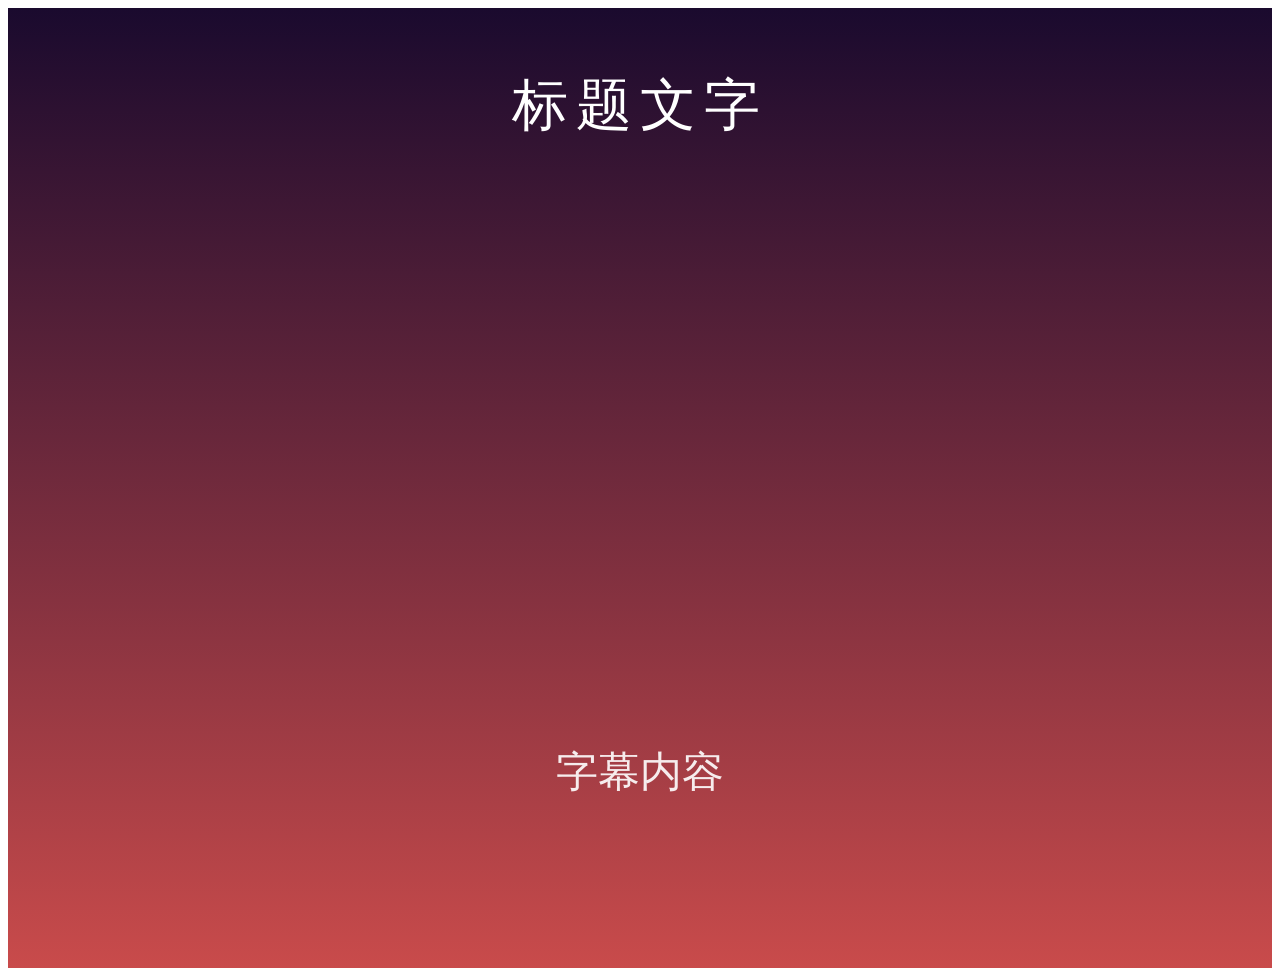
<file: templates/static_cinematic.html>
<!DOCTYPE html>
<html lang="zh-CN">
<head>
<meta charset="UTF-8">
<title>Cinematic - 电影风格模板</title>
<style>
:root {
  /* 尺寸 */
  --width: 1920;
  --height: 1080;
  --fps: 30;

  /* 字幕样式 - 电影字幕风格 */
  --subtitle-fontsize: 42;
  --subtitle-fontcolor: white@0.9;
  --subtitle-borderw: 1;
  --subtitle-bordercolor: black@0.4;
  --subtitle-position-y: h-100;
  --subtitle-bold: false;

  /* 标题样式 */
  --title-fontsize: 56;
  --title-fontcolor: white;
  --title-borderw: 2;
  --title-bordercolor: black@0.5;
  --title-position-y: 60;
  --title-duration: 4;

  /* 转场 - 电影感 */
  --transition-type: dissolve;
  --transition-duration: 0.40;

  /* 背景调色板 */
  --palette-name: sunset;
  --palette-colors: #1a0a2e, #4a1942, #c94b4b;
}
</style>
</head>
<body>
<!-- 模板预览布局 -->
<div class="preview-container" style="width: 100%; height: 100vh; background: linear-gradient(to bottom, #1a0a2e, #c94b4b); display: flex; flex-direction: column; align-items: center; padding-top: 60px;">
  <div class="title" style="font-size: 56px; color: white; letter-spacing: 8px;">标题文字</div>
  <div class="subtitle" style="position: absolute; bottom: 100px; font-size: 42px; color: rgba(255,255,255,0.9);">字幕内容</div>
</div>
</body>
</html>
</file>
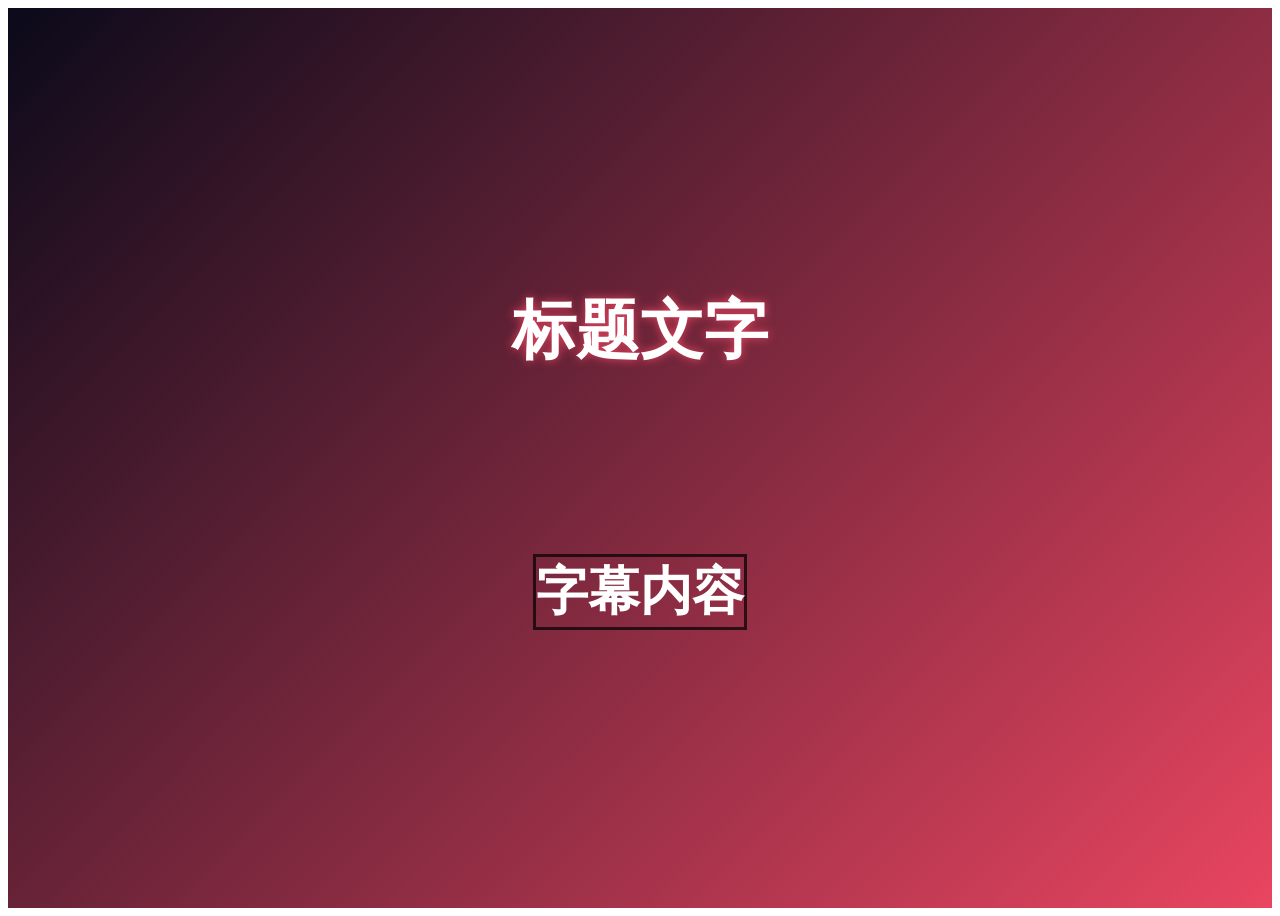
<file: templates/static_impact.html>
<!DOCTYPE html>
<html lang="zh-CN">
<head>
<meta charset="UTF-8">
<title>Impact - 冲击力风格模板</title>
<style>
:root {
  /* 尺寸 */
  --width: 1920;
  --height: 1080;
  --fps: 30;

  /* 字幕样式 - 大字体，粗边框 */
  --subtitle-fontsize: 52;
  --subtitle-fontcolor: white;
  --subtitle-borderw: 3;
  --subtitle-bordercolor: black@0.7;
  --subtitle-position-y: h-150;
  --subtitle-bold: true;

  /* 标题样式 */
  --title-fontsize: 64;
  --title-fontcolor: white;
  --title-borderw: 3;
  --title-bordercolor: black@0.7;
  --title-position-y: 100;
  --title-duration: 3;

  /* 转场 - 快速动感 */
  --transition-type: zoomin;
  --transition-duration: 0.12;

  /* 背景调色板 */
  --palette-name: neon;
  --palette-colors: #0a0a1a, #1a0a3e, #e94560;
}
</style>
</head>
<body>
<!-- 模板预览布局 -->
<div class="preview-container" style="width: 100%; height: 100vh; background: linear-gradient(135deg, #0a0a1a, #e94560); display: flex; flex-direction: column; align-items: center; justify-content: center;">
  <div class="title" style="font-size: 64px; color: white; font-weight: bold; text-shadow: 0 0 10px #e94560; margin-bottom: 180px;">标题文字</div>
  <div class="subtitle" style="font-size: 52px; color: white; font-weight: bold; border: 3px solid rgba(0,0,0,0.7);">字幕内容</div>
</div>
</body>
</html>
</file>
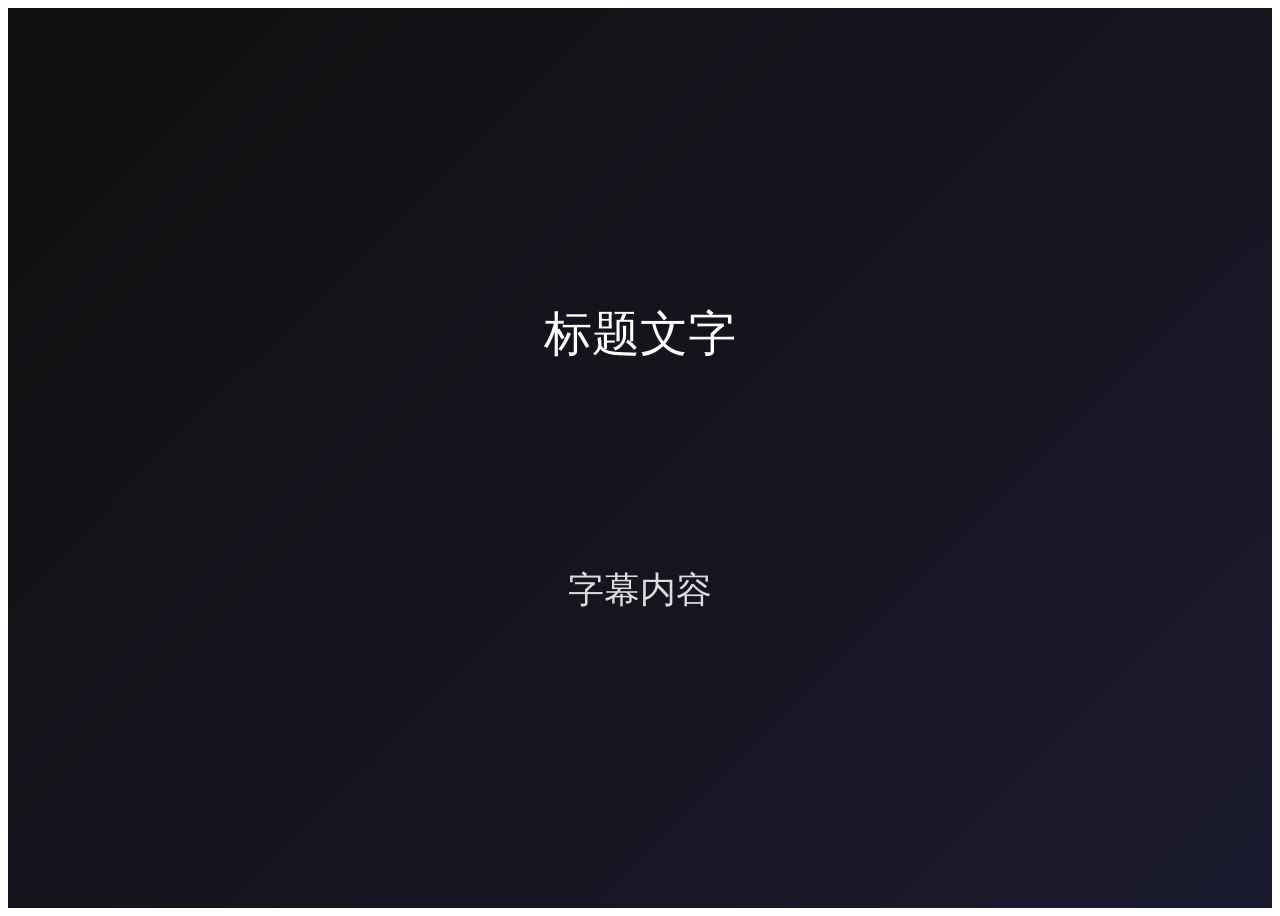
<file: templates/static_minimal.html>
<!DOCTYPE html>
<html lang="zh-CN">
<head>
<meta charset="UTF-8">
<title>Minimal - 极简风格模板</title>
<style>
:root {
  /* 尺寸 */
  --width: 1920;
  --height: 1080;
  --fps: 30;

  /* 字幕样式 */
  --subtitle-fontsize: 36;
  --subtitle-fontcolor: white;
  --subtitle-borderw: 0;
  --subtitle-bordercolor: transparent;
  --subtitle-position-y: h-120;
  --subtitle-bold: false;

  /* 标题样式 */
  --title-fontsize: 48;
  --title-fontcolor: white@0.9;
  --title-borderw: 1;
  --title-bordercolor: black@0.3;
  --title-position-y: 80;
  --title-duration: 3;

  /* 转场 */
  --transition-type: fade;
  --transition-duration: 0.35;

  /* 背景调色板 */
  --palette-name: minimal;
  --palette-colors: #0f0f0f, #1a1a2e, #16213e;
}
</style>
</head>
<body>
<!-- 模板预览布局 -->
<div class="preview-container" style="width: 100%; height: 100vh; background: linear-gradient(135deg, #0f0f0f, #1a1a2e); display: flex; flex-direction: column; align-items: center; justify-content: center;">
  <div class="title" style="font-size: 48px; color: white; margin-bottom: 200px;">标题文字</div>
  <div class="subtitle" style="font-size: 36px; color: rgba(255,255,255,0.85);">字幕内容</div>
</div>
</body>
</html>
</file>
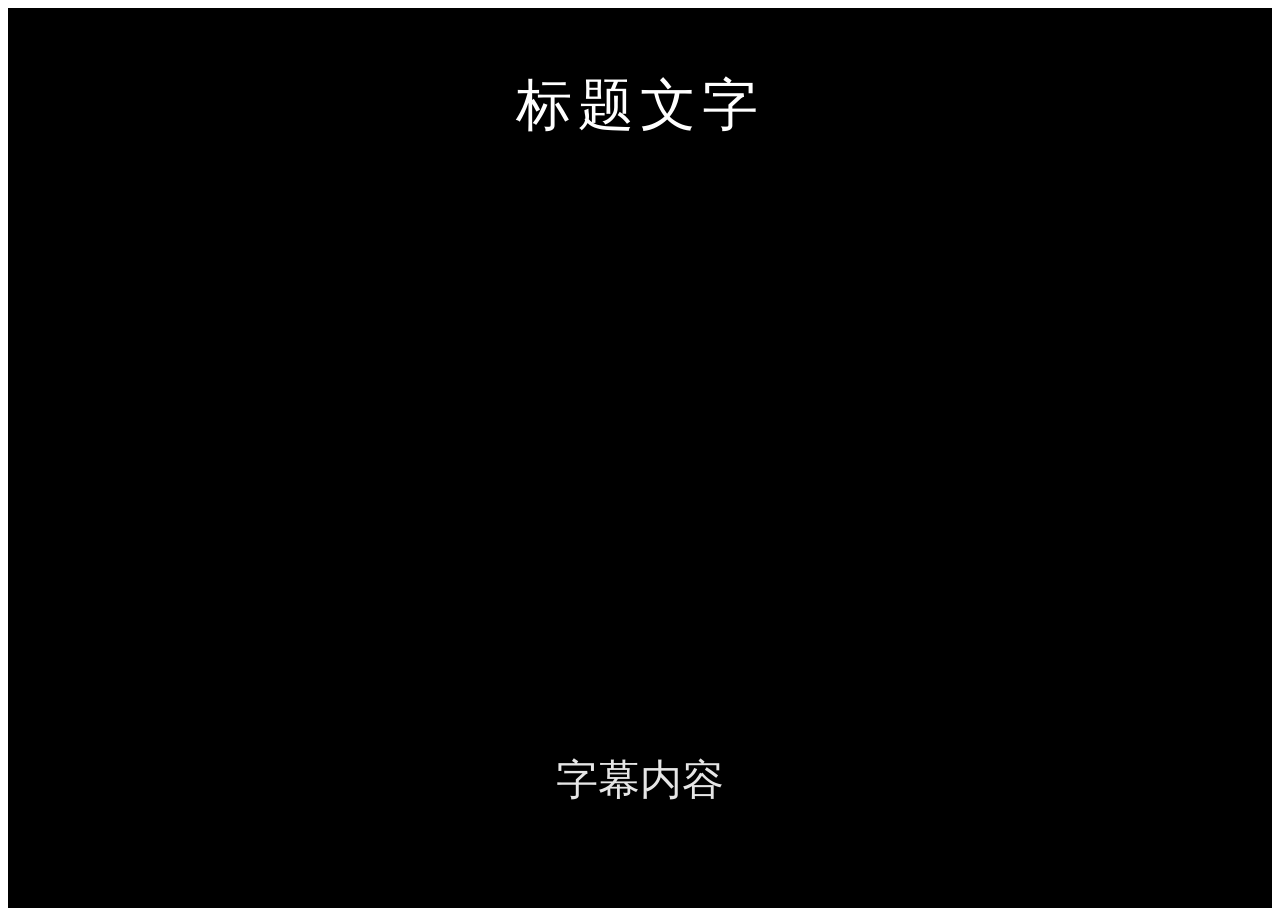
<file: templates/video_cinematic.html>
<!DOCTYPE html>
<html lang="zh-CN">
<head>
<meta charset="UTF-8">
<title>Video Cinematic - 视频电影模板</title>
<style>
:root {
  /* 尺寸 */
  --width: 1920;
  --height: 1080;
  --fps: 30;

  /* 字幕样式 */
  --subtitle-fontsize: 42;
  --subtitle-fontcolor: white@0.9;
  --subtitle-borderw: 1;
  --subtitle-bordercolor: black@0.4;
  --subtitle-position-y: h-100;
  --subtitle-bold: false;

  /* 标题样式 */
  --title-fontsize: 56;
  --title-fontcolor: white;
  --title-borderw: 2;
  --title-bordercolor: black@0.5;
  --title-position-y: 60;
  --title-duration: 4;

  /* 转场 */
  --transition-type: fadeblack;
  --transition-duration: 0.35;

  /* 视频处理 */
  --video-speed: 1.0;
  --video-overlay: gradient-black-20;
  --video-muted: true;
}
</style>
</head>
<body>
<!-- 模板预览布局 -->
<div class="preview-container" style="width: 100%; height: 100vh; background: black; position: relative;">
  <video class="background-video" style="position: absolute; inset: 0; width: 100%; height: 100%; object-fit: cover;" muted autoplay loop></video>
  <div class="overlay" style="position: absolute; inset: 0; background: linear-gradient(to bottom, rgba(0,0,0,0), rgba(0,0,0,0.2));"></div>
  <div class="title" style="position: absolute; top: 60px; left: 50%; transform: translateX(-50%); font-size: 56px; color: white; letter-spacing: 6px;">标题文字</div>
  <div class="subtitle" style="position: absolute; bottom: 100px; left: 50%; transform: translateX(-50%); font-size: 42px; color: rgba(255,255,255,0.9);">字幕内容</div>
</div>
</body>
</html>
</file>
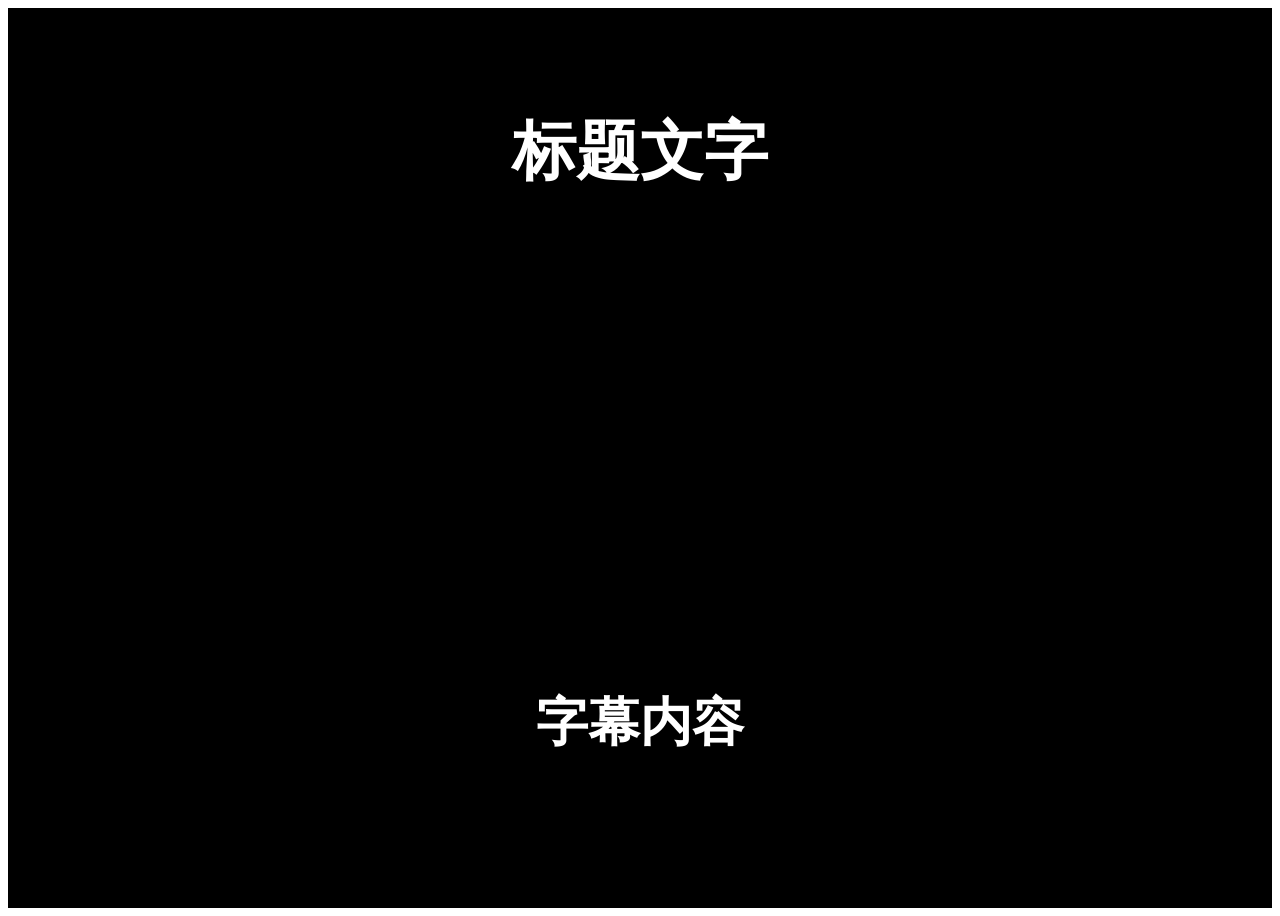
<file: templates/video_dynamic.html>
<!DOCTYPE html>
<html lang="zh-CN">
<head>
<meta charset="UTF-8">
<title>Video Dynamic - 视频动感模板</title>
<style>
:root {
  /* 尺寸 */
  --width: 1920;
  --height: 1080;
  --fps: 30;

  /* 字幕样式 - 大字体 */
  --subtitle-fontsize: 52;
  --subtitle-fontcolor: white;
  --subtitle-borderw: 3;
  --subtitle-bordercolor: black@0.7;
  --subtitle-position-y: h-150;
  --subtitle-bold: true;

  /* 标题样式 */
  --title-fontsize: 64;
  --title-fontcolor: white;
  --title-borderw: 3;
  --title-bordercolor: black@0.7;
  --title-position-y: 100;
  --title-duration: 3;

  /* 转场 - 快速动感 */
  --transition-type: zoomin;
  --transition-duration: 0.15;

  /* 视频处理 */
  --video-speed: 1.0;
  --video-overlay: none;
  --video-muted: true;
}
</style>
</head>
<body>
<!-- 模板预览布局 -->
<div class="preview-container" style="width: 100%; height: 100vh; background: black; position: relative;">
  <video class="background-video" style="position: absolute; inset: 0; width: 100%; height: 100%; object-fit: cover;" muted autoplay loop></video>
  <div class="title" style="position: absolute; top: 100px; left: 50%; transform: translateX(-50%); font-size: 64px; color: white; font-weight: bold;">标题文字</div>
  <div class="subtitle" style="position: absolute; bottom: 150px; left: 50%; transform: translateX(-50%); font-size: 52px; color: white; font-weight: bold;">字幕内容</div>
</div>
</body>
</html>
</file>
